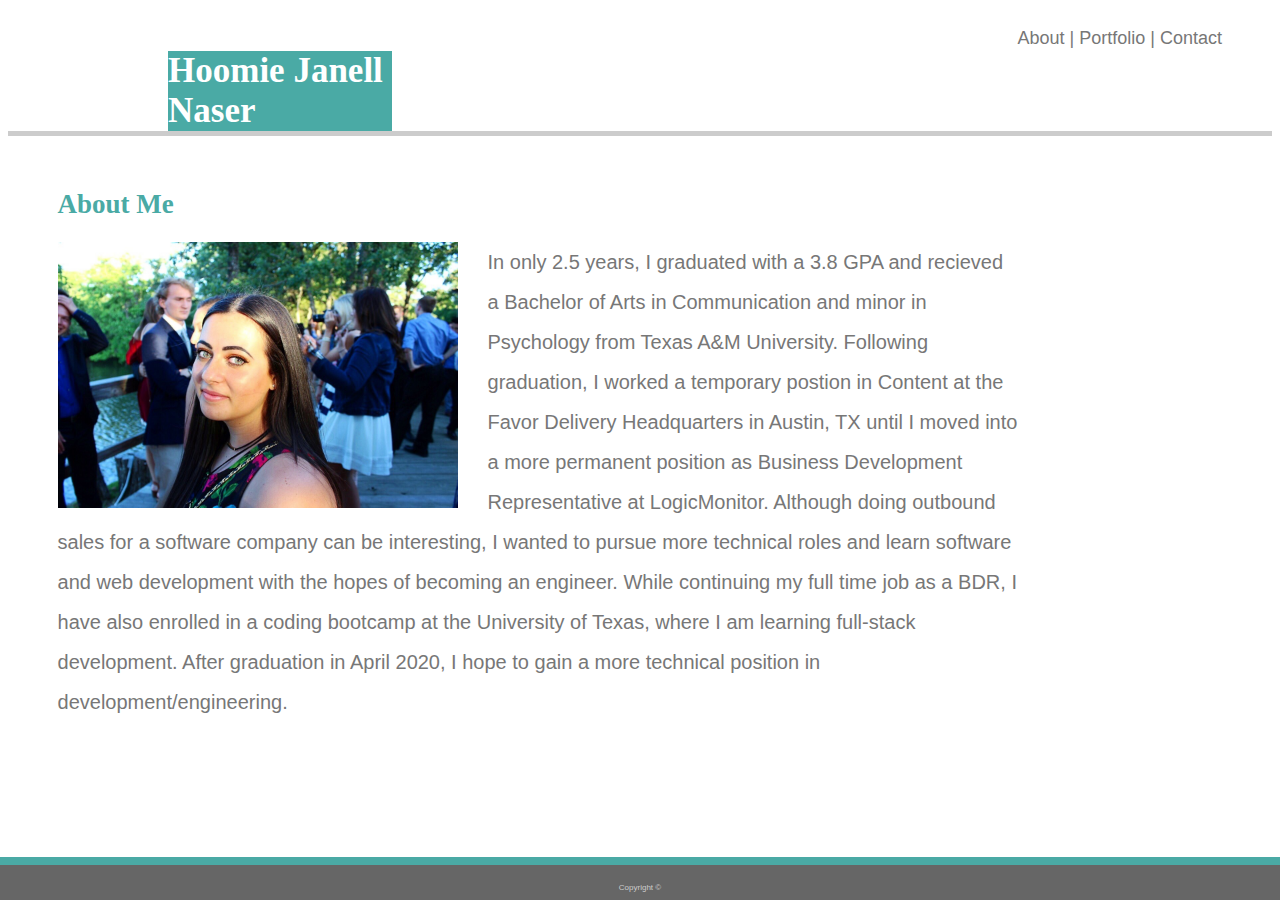
<file: index.html>
<!DOCTYPE html>
<html>

<head>
    <link rel="stylesheet" type="text/css" href="assets/css/style.css">
    <title>About Hoomie</title>
</head>

<body>
    <header class="header">
        <nav class="nav">
            <a href="index.html">About | </a>
            <a href="portfolio.html">Portfolio | </a>
            <a href="contact.html">Contact</a>
        </nav>
        <h1 class="myname">Hoomie Janell Naser</h1>
    </header>

    <div class="content">
        <div class="container">
        <h2 class="heading2">About Me</h2>
        <img src='assets/images/IMG_8656.JPG' class="profilepic" />
        <p class="bio">In only 2.5 years, I graduated with a 3.8 GPA and recieved a Bachelor of Arts in Communication
            and minor in Psychology from Texas A&M University. Following graduation, I worked a temporary postion in
            Content at the Favor Delivery Headquarters in Austin, TX until I moved into a more permanent position as
            Business Development Representative at LogicMonitor. Although doing outbound sales for a software company
            can be interesting, I wanted to pursue more technical roles and learn software and web development with the
            hopes of becoming an engineer. While continuing my full time job as a BDR, I have also enrolled in a coding
            bootcamp at the University of Texas, where I am learning full-stack development. After graduation in April
            2020, I hope to gain a more technical position in development/engineering. </p>
        </div>
    </div>

    <footer class="footer">
        <p>Copyright &copy; </p>
    </footer>


</body>
</footer>
</file>
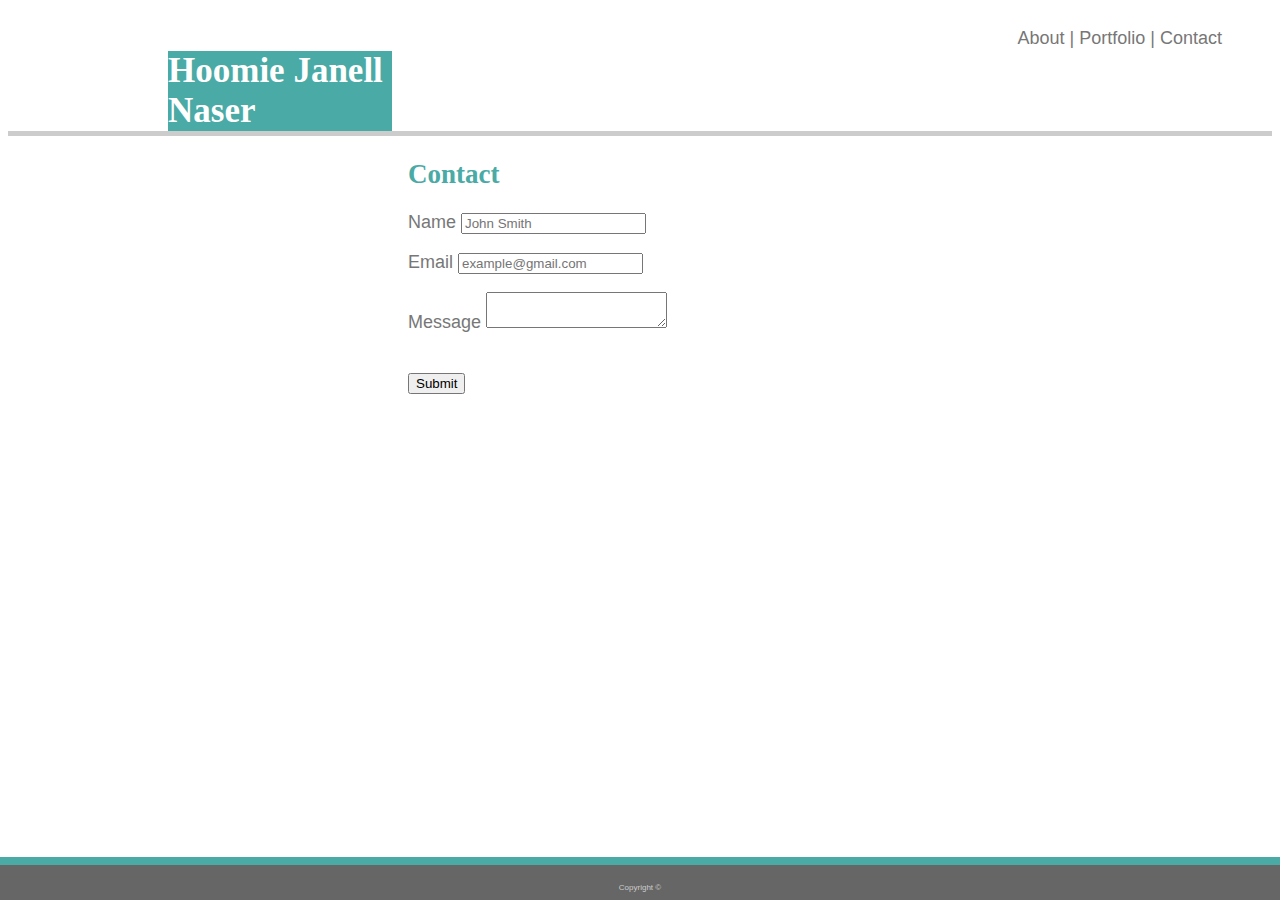
<file: contact.html>
<!DOCTYPE html>
<html>

<head>
    <link rel="stylesheet" type="text/css" href="assets/css/style.css">
    <title>Contact</title>
</head>

<body>
    <header class="header">
        <div>
            <nav class="nav">
                <a href="index.html">About | </a>
                <a href="portfolio.html">Portfolio | </a>
                <a href="contact.html">Contact</a>
            </nav>
        </div>
        <h1 class="myname">Hoomie Janell Naser</h1>
    </header>
    <div class="form">
    <h2 class="heading2">Contact</h2>
        <form class="formfont">
            <p>
                <label>Name</label>
                <input type="text" name="Name" placeholder="John Smith" />
            </p>
            <p>
                <label>Email</label>
                <input type="text" name="Email" placeholder="example@gmail.com" />
            </p>
            <p>
                <label>Message</label>
                <textarea type="text" name="Message"></textarea>
            </p>
            <br>
            <input type="submit" name="submit" value="Submit">
        </form>
    </div>

    <footer class="footer">
        <p>Copyright &copy; </p>
    </footer>
</body>

</html>
</file>
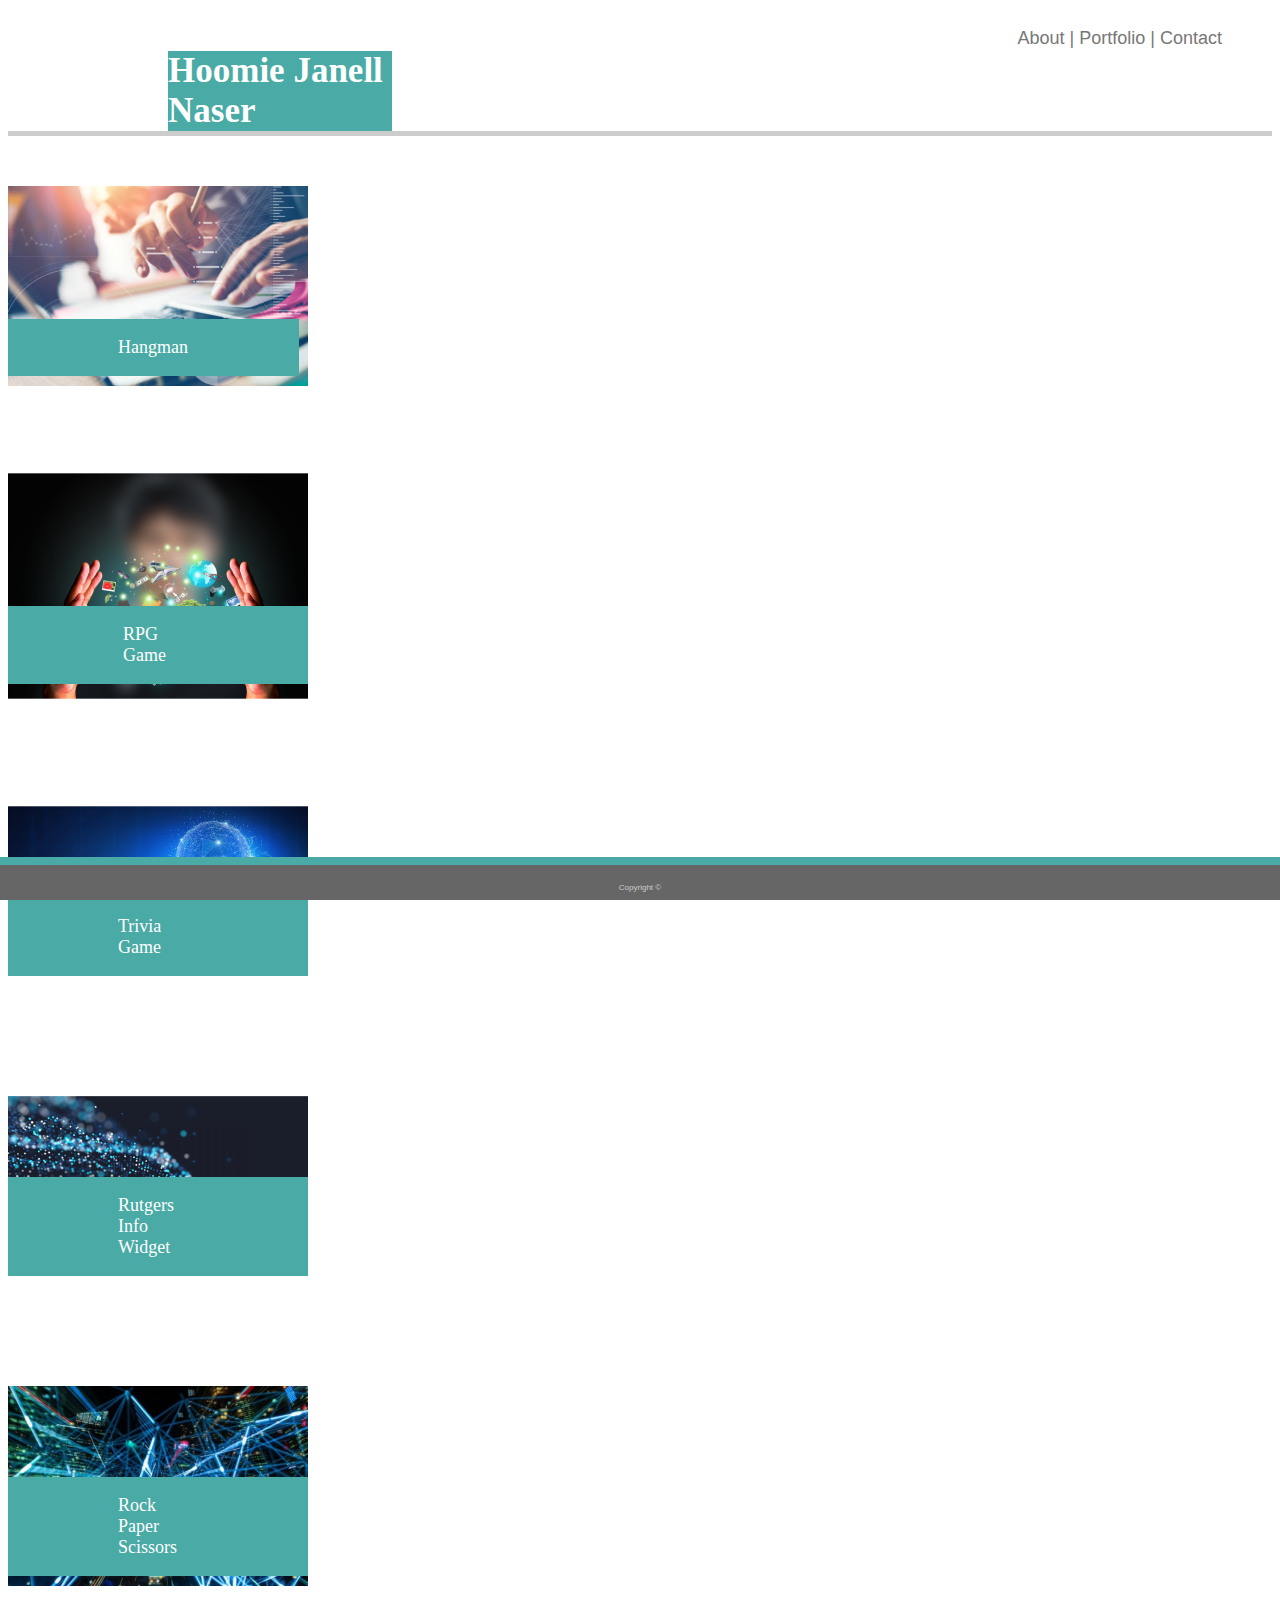
<file: portfolio.html>
<!DOCTYPE html>
<html>

<head>
    <link rel="stylesheet" type="text/css" href="assets/css/style.css">
    <title>Portfolio</title>
</head>

<body>
    <header class="header">
        <nav class="nav">
            <a href="index.html">About | </a>
            <a href="portfolio.html">Portfolio | </a>
            <a href="contact.html">Contact</a>
        </nav>
        <h1 class="myname">Hoomie Janell Naser</h1>
    </header>
    
    <div class="img1">
        <a href="link_to_Hangman"><img src='assets/images/typing.JPG' class="img1"></a>
        <div class="textblock1">
            <p>Hangman</p>
        </div>
    </div>
    
    <div class="img2">
        <a href="link_to_RPGgame"><img src='assets/images/world.JPG' class="img2"></a>
        <div class="textblock2">
            <p>RPG Game</p>
        </div>
    </div>

    <div class="img3">
        <a href="link_to_TriviaGame"><img src='assets/images/lightbulb.JPG' class="img3"></a>
        <div class="textblock3">
            <p>Trivia Game</p>
        </div>
    </div>
    
    <div class="img4">
        <a href="link_to_RutgersInfoWidget"><img src='assets/images/sparkle.JPG' class="img4"></a>
        <div class="textblock4">
            <p>Rutgers Info Widget</p>
        </div>
    </div>
    
    <div class="img5">
        <a href="link_to_RockPaperScissors"><img src='assets/images/pexels.JPG' class="img5"></a>
        <div class="textblock5">
            <p>Rock Paper Scissors</p>
        </div>
    </div> 

    <div>
        <footer class="footer">
            <p>Copyright &copy; </p>
        </footer>
    </div>
</body>

</html>
</file>
<file: assets/css/style.css>
body {
    font family: Arial, "Helvetica Neue", Helvetica, sans-seriff;
    font-size: 18px;
    line-height: 34 px;
    color: #777777;
    background-image: url('assets/images/folk-pattern/folk-pattern.png')
    box-sizing: border-box;

}

.footer{
    border-top: 8px solid #4aaaa5;
    margin-top: 0px;
    margin-bottom: 0px;
    background-color: #666666;
    text-align: center;
    color: #cccccc;
    position: fixed;
    left: 0;
    bottom: 0;
    width: 100%;
    font-family: 'Arial', 'Helvetica Neue', Helvetica, sans-serif;
    font-size: 8px;
    padding-top: 10px;
    padding-bottom: 0px;



}

.header{
    background-color: #ffffff;
    border-bottom: 5px solid #cccccc;
    font-family: 'Georgia', Times, 'Times New Roman', serif;
    padding-top: 20px;


}

.profilepic {
    width: 400px;
    float: left;
    margin-right: 30px;

}

.bio {
    color: #777777;
    font-family: 'Arial', 'Helvetica Neue', Helvetica, sans-serif;
    font-size: 20px;
    line-height: 40px;
    
}

.nav {
    font-family: 'Arial', 'Helvetica Neue', Helvetica, sans-serif;
    float: right;
    color: #777777;
    padding-bottom: 20px;
    margin-bottom: 80px;
    margin-right: 50px;
    margin-top: px;


}

.myname {
    background-color: #4aaaa5;
    margin-left: 160px;
    margin-right: 880px;
    margin-bottom: 0px;
    font-size: 35px;


}

.textblock1 {
    position: relative;
    bottom: 20px;
    right: 20 px;
    background-color: #4aaaa5;
    color: pink;
    padding-left: 20px;
    padding-right: 20px;


}

.myname {
    background-color: #4aaaa5;
    font-family: 'Georgia', Times, 'Times New Roman', serif;
    color: white;

}

.heading2 {
    color: #4aaaa5
}

a {
    color: #777777;
    text-decoration: none;
}

.content {
    width: 960px;
    float: right;
    margin-top: 30px;
    

}

.container {
    float: right;
    background-color: white;
    

}

.img1, .img2, .img3, .img4, .img5 {
    width: 300px;
    height: 300px;
    position: relative;
    align-items: center;
}

.textblock1, .textblock3, .textblock4, .textblock5 {
    position: absolute;
    bottom: 50px;
    background-color: #4aaaa5;
    color: white;
    padding-left: 110px;
    padding-right: 111px;
    margin-bottom: 10px;
    font-family: 'Georgia', Times, 'Times New Roman', serif;
    
}


.textblock2 {
    position: absolute;
    bottom: 50px;
    background-color: #4aaaa5;
    color: white;
    padding-left: 115px;
    padding-right: 115px;
    margin-bottom: 2px;
    font-family: 'Georgia', Times, 'Times New Roman', serif;
}

.form {
    width: 960px;
    margin-left: 400px;
    
}

.formfont {
    font-family: 'Arial', 'Helvetica Neue', Helvetica, sans-serif;
}
</file>
